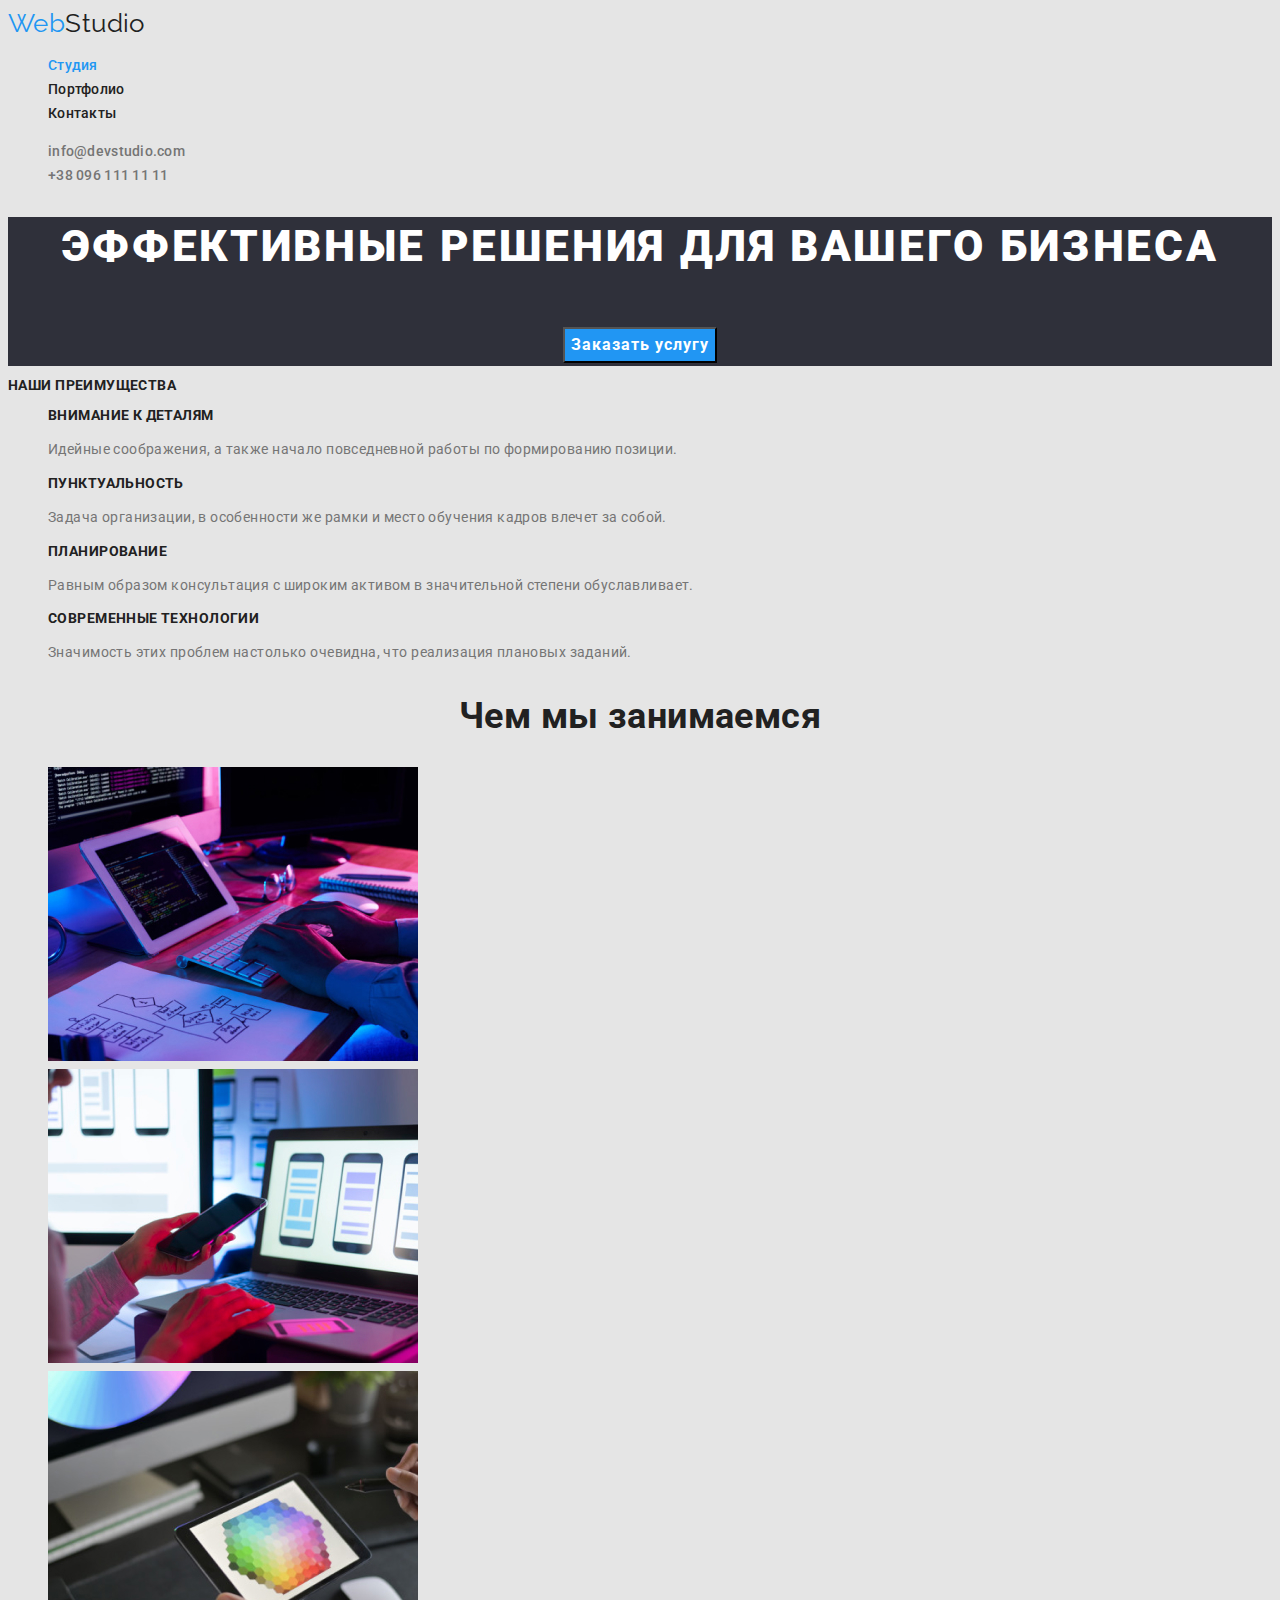
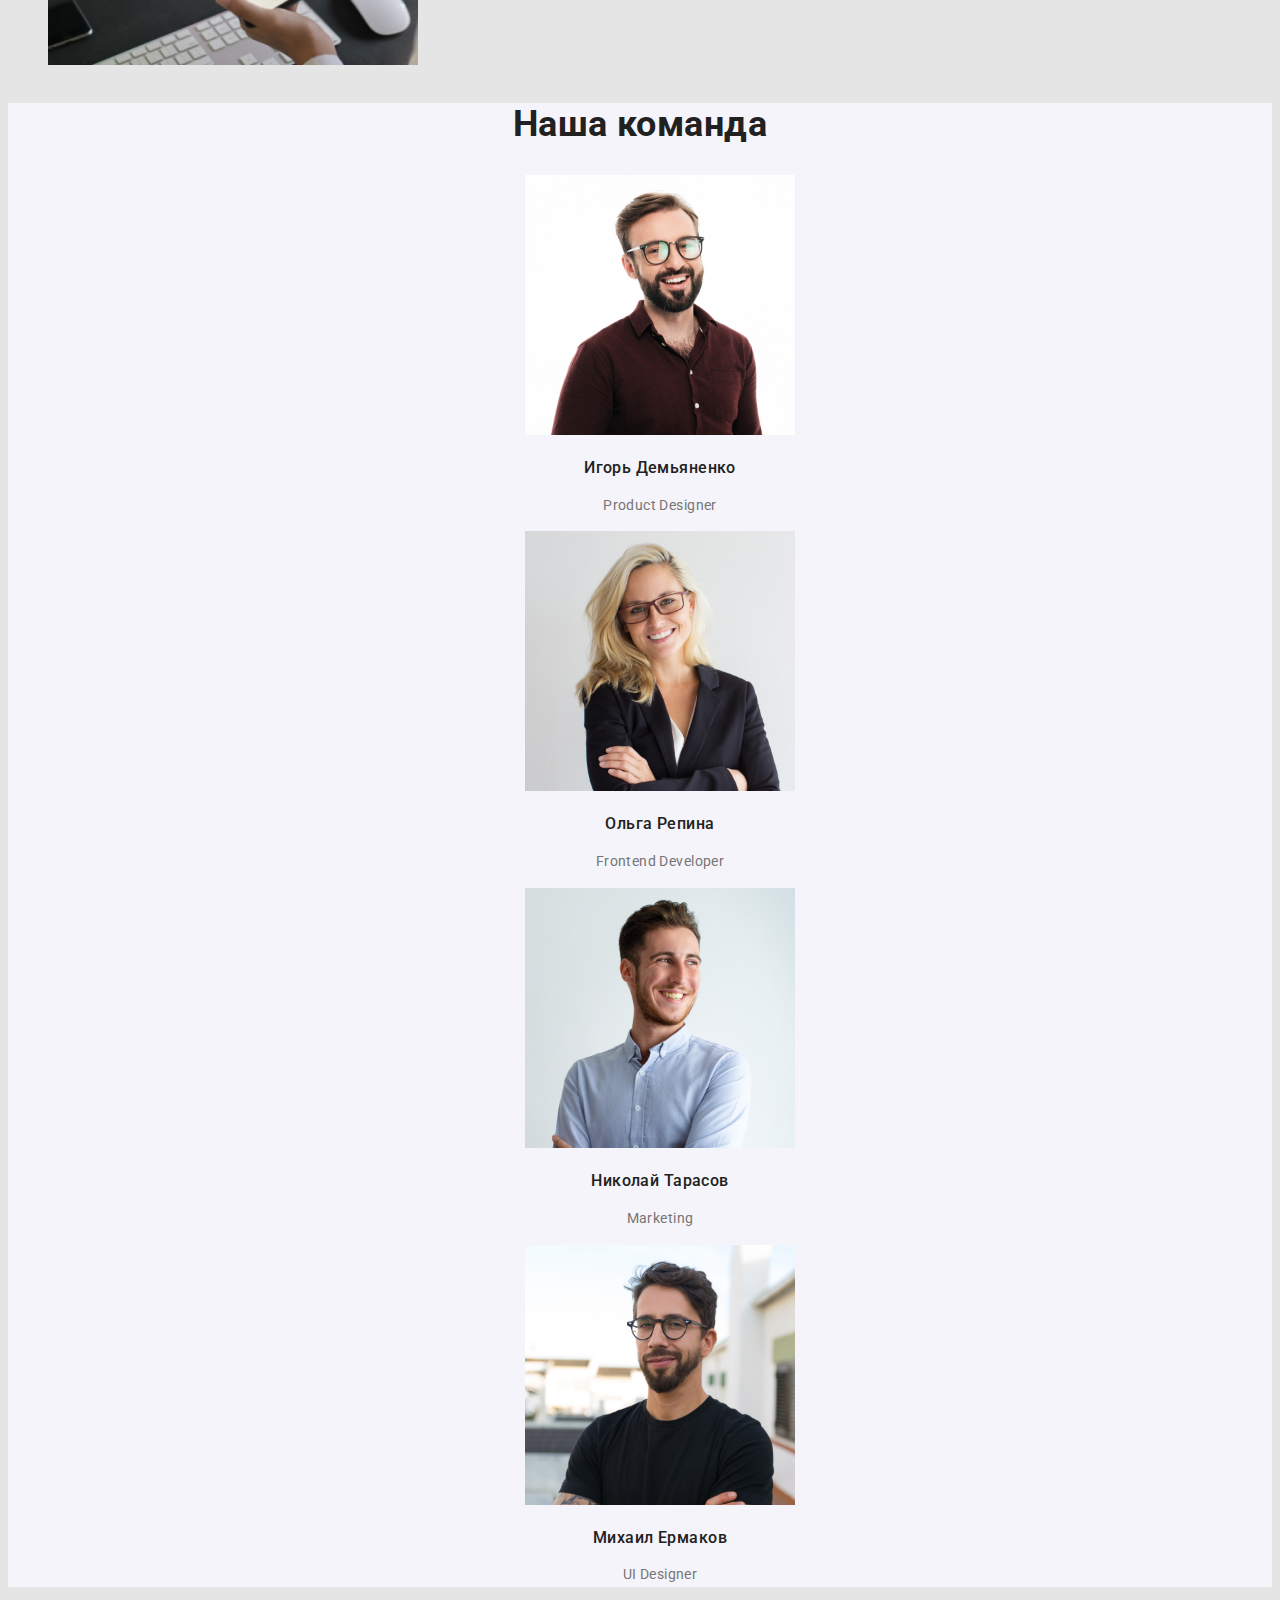
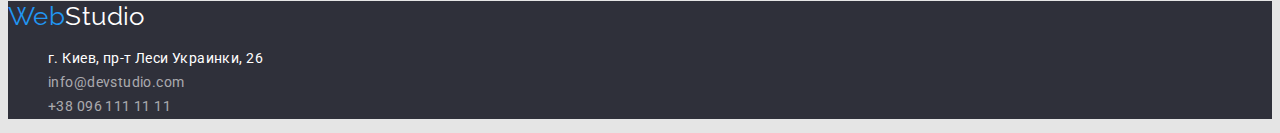
<file: index.html>
<!DOCTYPE html>
<html lang="ru">
<head>
    <meta charset="UTF-8">
    <meta http-equiv="X-UA-Compatible" content="IE=edge">
    <meta name="viewport" content="width=device-width, initial-scale=1.0">
    <title>WebStudio</title>
    <link rel="preconnect" href="https://fonts.googleapis.com">
    <link rel="preconnect" href="https://fonts.gstatic.com" crossorigin>
    <link href="https://fonts.googleapis.com/css2?family=Raleway:wght@700&family=Roboto:wght@400;500;700;900&display=swap"
        rel="stylesheet">
    <link rel="stylesheet" href="./styles.css/styles.css">
</head>
<body>
    <!-- Шапка сайта -->
    <header>
        <nav class="site-nav">
    <a href="./index.html" class="logo">Web<span class="logo-color">Studio</span></a>
        <ul class="list">
            <li><a href="./index.html" class="link current">Студия</a></li>
            <li ><a href="./portfolio.html" class="link title">Портфолио</a></li>
            <li ><a href="./contacts.html" class="link title">Контакты</a></li>
        </ul>
        </nav>
        <ul class="contacs list">
        <li><a href="mailto:info@devstudio.com" class="link">info@devstudio.com</a></li>
       <li> <a href="tel:+380961111111" class="link">+38 096 111 11 11</a> </li>
            </ul>
    </header>

    <main>
    <!-- Герой -->
        <section class="hero">
            <h1 class="hero title">ЭФФЕКТИВНЫЕ РЕШЕНИЯ ДЛЯ ВАШЕГО БИЗНЕСА</h1>
             <button class="button"> Заказать услугу</button>
        </section>

        <!-- Преимущества -->
        <section>
            <h2 class="benefits-title">НАШИ ПРЕИМУЩЕСТВА</h2>
            <ul class="list">
                <li>
                    <h3 class="benefits-title">ВНИМАНИЕ К ДЕТАЛЯМ</h3>
                    <p>
                        Идейные соображения, а также начало повседневной работы по формированию позиции.
                    </p>
                </li>
                <li>
                    <h3 class="benefits-title">ПУНКТУАЛЬНОСТЬ</h3>
                    <p>
                        Задача организации, в особенности же рамки и место обучения кадров влечет за собой.
                    </p>
                </li>
                <li>
                    <h3 class="benefits-title">ПЛАНИРОВАНИЕ</h3>
                    <p>
                        Равным образом консультация с широким активом в значительной степени обуславливает.
                    </p>
                </li>
                <li>
                    <h3 class="benefits-title">СОВРЕМЕННЫЕ ТЕХНОЛОГИИ</h3>
                    <p>
                        Значимость этих проблем настолько очевидна, что реализация плановых заданий.
                    </p>
                </li>

            </ul>

        </section>

        <section>
            <h2 class="work-title">Чем мы занимаемся</h2>
            <ul class="list">
                <li>
                    <img src="./image/box1.jpg" alt="Верстка сайта" width="370" height="294"> 
                </li>
                <li>
                    <img src="./image/box2.jpg" alt="Адаптивность устройств" width="370" height="294">
                </li>
                <li>
                    <img src="./image/box3.jpg" alt="Выбор цвета" width="370" height="294">
                </li>
            </ul>
        </section>

        <section class="team">
            <h2 class="team-title">Наша команда</h2>
            <ul class="list">
                <li>
                    <img src="./image/ИгорьДемьяненко.jpg" alt="Фото Сотрудника" width="270" Height="260">
                    <h3 class="team-employee">Игорь Демьяненко</h3>
                    <p lang="eng" class="team-profession">Product Designer</p>
                </li>
                <li">
                    <img src="./image/ОльгаРепина.jpg" alt="Фото Сотрудника" width="270" Height="260">
                    <h3 class="team-employee">Ольга Репина</h3>
                    <p lang="eng" class="team-profession">Frontend Developer</p>
                </li>
                <li>
                    <img src="./image/НиколайТарасов.jpg" alt="Фото Сотрудника" width="270" Height="260">
                    <h3 class="team-employee">Николай Тарасов</h3>
                    <p lang="eng" class="team-profession">Marketing</p>
                </li>
                <li>
                    <img src="./image/МихаилЕрмаков.jpg" alt="Фото Сотрудника" width="270" Height="260">
                    <h3 class="team-employee">Михаил Ермаков</h3>
                    <p lang="eng" class="team-profession">UI Designer</p>
                </li>

            </ul>
        </section>
    </main>

    <!-- Футер -->
    <footer class="footer">
        <a href="./index.html" class="logo">  Web<span class="logo-color-footer">Studio</spa></a>
            <address>
                <ul class="contacs list">
           <li class="footer-address"> г. Киев, пр-т Леси Украинки, 26 </li>
            
            <li><a href="mailto:info@devstudio.com" class="footer-logo">info@devstudio.com</a></li>
            <li> <a href="tel:+380961111111" class="footer-logo">+38 096 111 11 11</a> </li>
            </ul>
        </address>
    </footer>


</body>
</html>
</file>
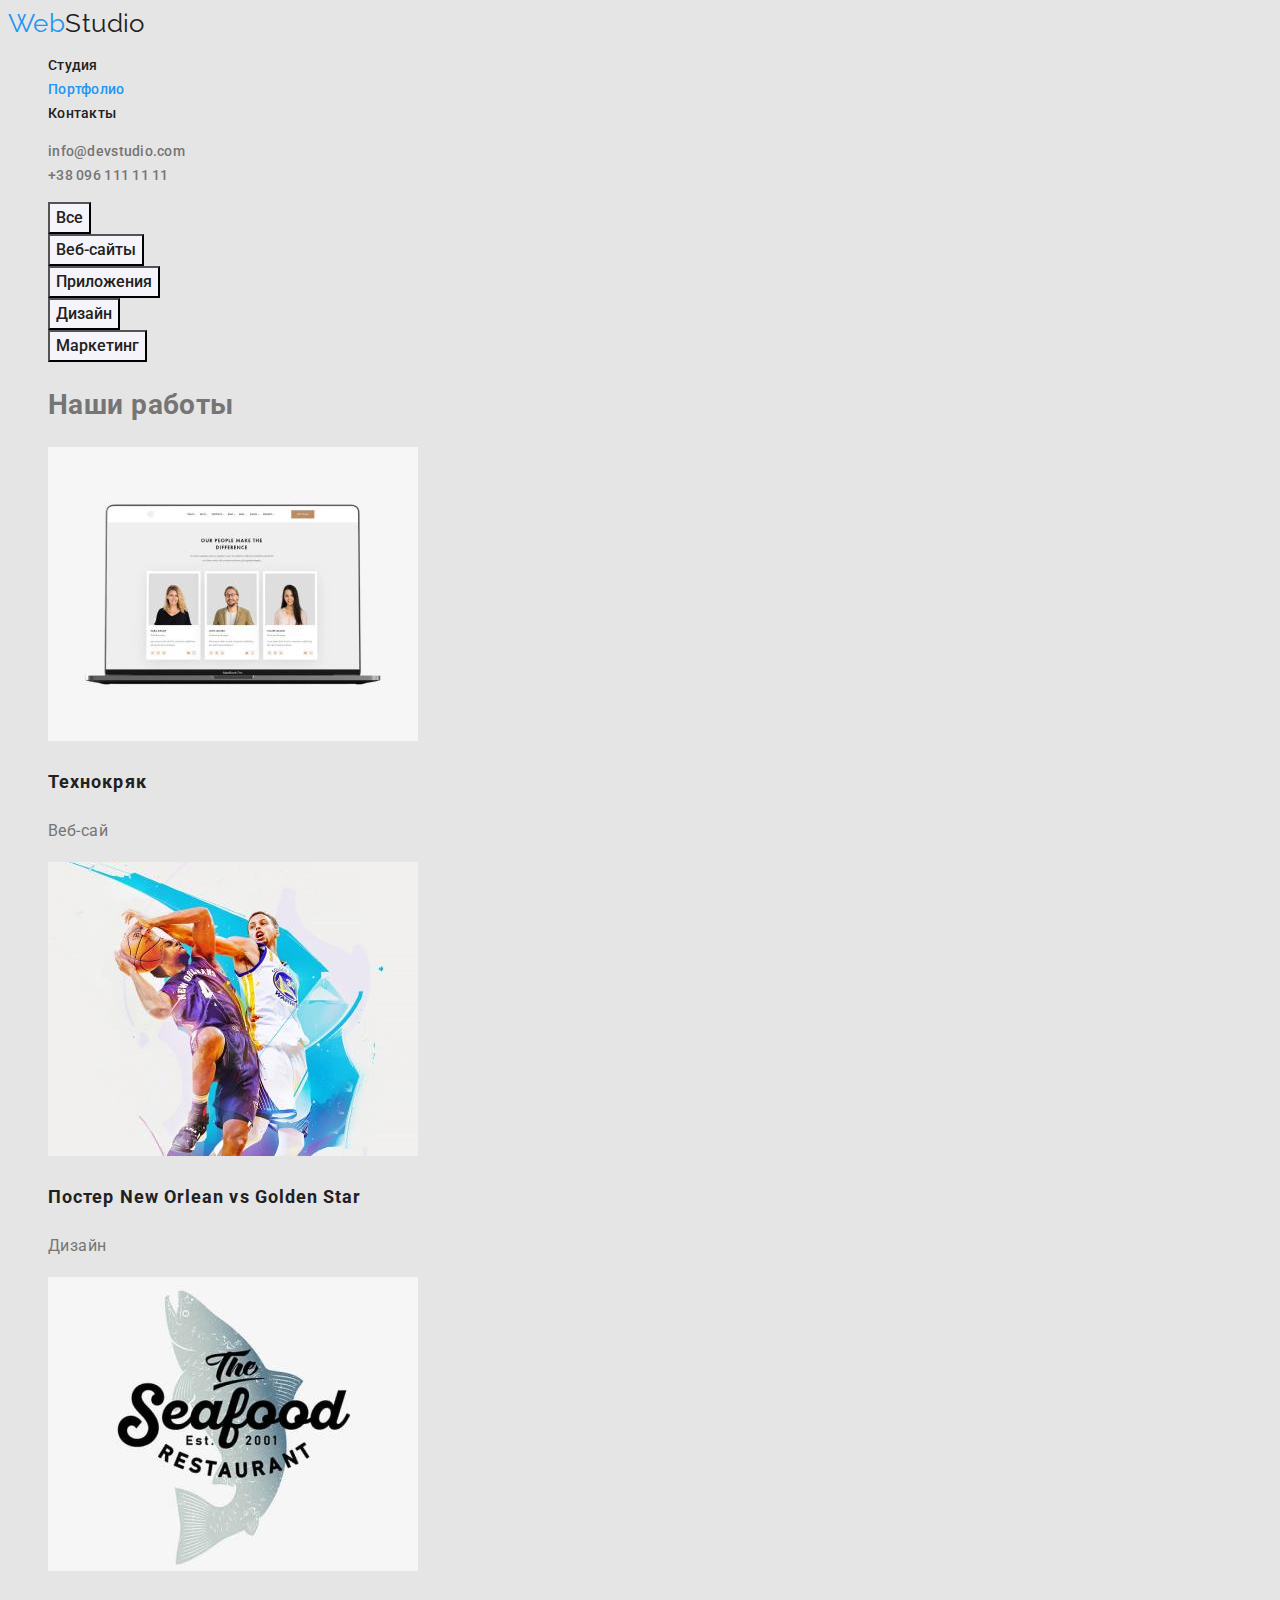
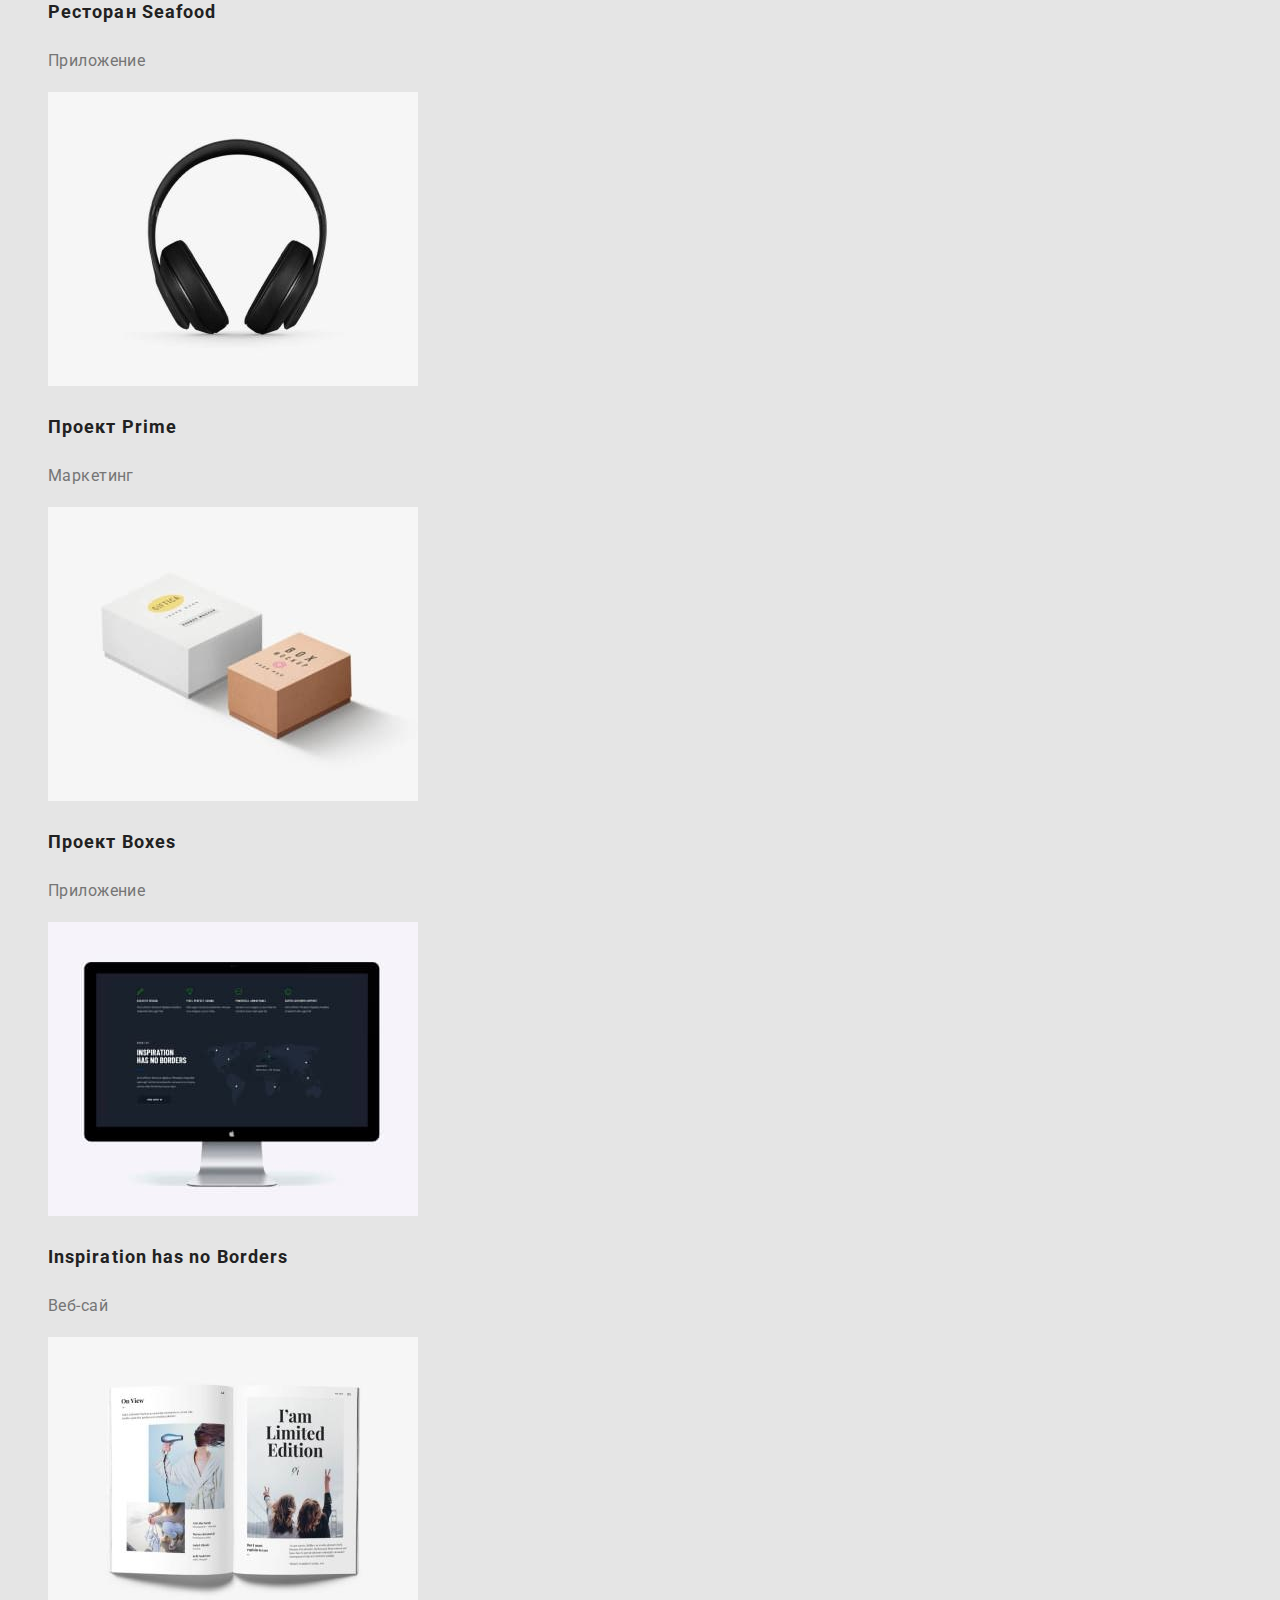
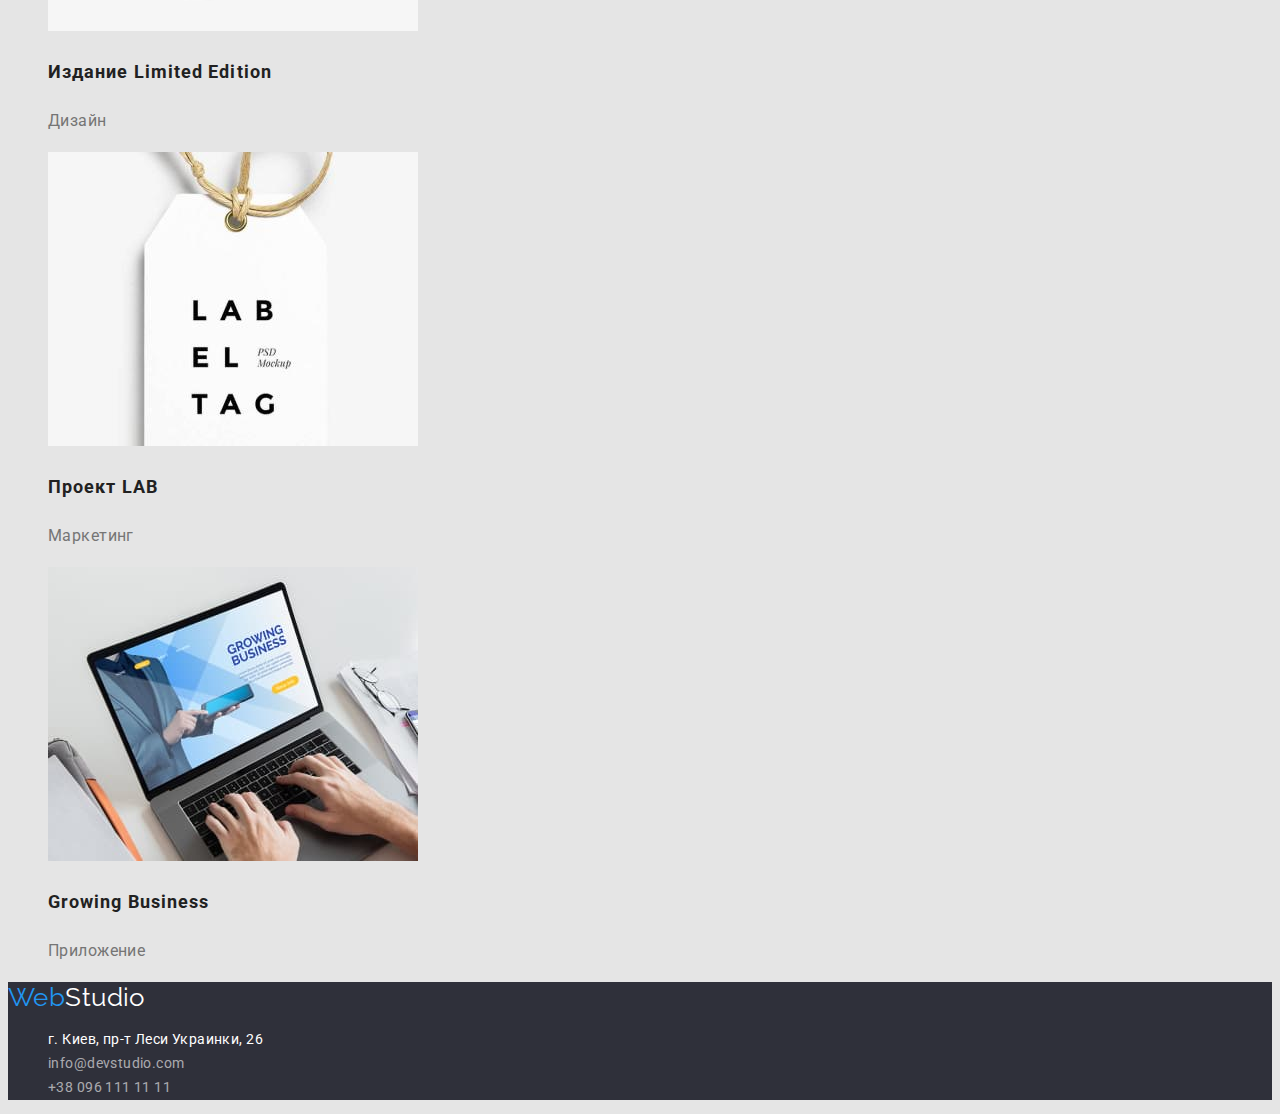
<file: portfolio.html>
<!DOCTYPE html>
<html lang="ru">

<head>
    <meta charset="UTF-8">
    <meta http-equiv="X-UA-Compatible" content="IE=edge">
    <meta name="viewport" content="width=device-width, initial-scale=1.0">
    <title>Portfolio</title>
    <link rel="preconnect" href="https://fonts.googleapis.com">
    <link rel="preconnect" href="https://fonts.gstatic.com" crossorigin>
    <link href="https://fonts.googleapis.com/css2?family=Raleway:wght@700&family=Roboto:wght@400;500;700;900&display=swap"
        rel="stylesheet">
    <link rel="stylesheet" href="./styles.css/styles.css">
</head>

<body>
    <!-- Шапка сайта -->
    <header>
        <nav class="site-nav">
            <a href="./index.html" class="logo">Web<span class="logo-color">Studio</span></a>
            <ul class="list">
                <li><a href="./index.html" class="link title">Студия</a></li>
                <li><a href="./portfolio.html" class="link current">Портфолио</a></li>
                <li><a href="./contacts.html" class="link title">Контакты</a></li>
            </ul>
        </nav>
        <ul class="contacs list">
            <li><a href="mailto:info@devstudio.com" class="link">info@devstudio.com</a></li>
            <li> <a href="tel:+380961111111" class="link">+38 096 111 11 11</a> </li>
        </ul>
    </header>

    <main>
        <section class="portfolio">
            <ul class="list">
                <li> <button type="button" class="portfolio-buttons"> Все </button> </li>
                <li><button type="button" class="portfolio-buttons">Веб-сайты </button></li>
                <li><button type="button" class="portfolio-buttons"> Приложения</button></li>
                <li><button type="button" class="portfolio-buttons"> Дизайн</button></li>
                <li><button type="button" class="portfolio-buttons">Маркетинг </button></li>
            </ul>
        
        
            <ul class=" project list">
            <h1>Наши работы</h1>
                <li><img src="./image/portfolio-img1.jpg" alt="фото проекта" width="370" Height="294">
                <h2 class="project-title">Технокряк</h2>
                <p class="project-text">Веб-сай</p></li>
                <li><img src="./image/portfolio-img2.jpg" alt="фото проекта" width="370" Height="294">
                <h2 class="project-title">Постер New Orlean vs Golden Star</h2>
                <p class="project-text">Дизайн</p></li>
                <li><img src="./image/portfolio-img3.jpg" alt="фото проекта" width="370" Height="294">
                <h2 class="project-title">Ресторан Seafood</h2>
                <p class="project-text">Приложение</p></li>
                <li><img src="./image/portfolio-img4.jpg" alt="фото проекта" width="370" Height="294">
                <h2 class="project-title">Проект Prime</h2>
                <p class="project-text">Маркетинг</p></li>
                <li><img src="./image/portfolio-img5.jpg" alt="фото проекта" width="370" Height="294">
                <h2 class="project-title">Проект Boxes</h2>
                <p class="project-text">Приложение</p></li>
                <li><img src="./image/portfolio-img6.jpg" alt="фото проекта" width="370" Height="294">
                <h2 class="project-title">Inspiration has no Borders</h2>
                <p class="project-text">Веб-сай</p></li>
                <li><img src="./image/portfolio-img7.jpg" alt="фото проекта" width="370" Height="294">
                <h2 class="project-title">Издание Limited Edition</h2>
                <p class="project-text">Дизайн</p></li>
                <li><img src="./image/portfolio-img8.jpg" alt="фото проекта" width="370" Height="294">
                <h2 class="project-title">Проект LAB</h2>
                <p class="project-text">Маркетинг</p></li>
                <li>
                <img src="./image/portfolio-img9.jpg" alt="фото проекта" width="370" Height="294">
                <h2 class="project-title">Growing Business</h2>
                <p class="project-text">Приложение</p>
                </li>
            </ul >
        </section>
    </main>

    <!-- Футер -->
    <footer class="footer">
        <a href="./index.html" class="logo"> Web<span class="logo-color-footer">Studio</spa></a>
        <address>
            <ul class="contacs list">
                <li class="footer-address"> г. Киев, пр-т Леси Украинки, 26 </li>
    
                <li><a href="mailto:info@devstudio.com" class="footer-logo">info@devstudio.com</a></li>
                <li> <a href="tel:+380961111111" class="footer-logo">+38 096 111 11 11</a> </li>
            </ul>
        </address>
    </footer>


</body>

</html>
</file>
<file: styles.css/styles.css>
:root {
  --main-background-color: #e5e5e5;
  --secondary-background-color: #f5f4fa;
  --herofoot-background-color: #2f303a;
  --main-text-color: #757575;
  --title-text-color: #212121;
  --hero-text-color: #ffffff;
  --hover-text-color: #2196f3;
}

body {
  background-color: var(--main-background-color);
  color: var(--main-text-color);
  font-family: Roboto, sans-serif;
  letter-spacing: 0.03em;
  font-size: 14px;
  line-height: 1.71;
}
.list {
  list-style: none;
}
.link {
  text-decoration: none;
  color: var(--main-text-color);
}

/* Logo */
.logo {
  font-family: Raleway, sans-serif;
  font-size: 26px;
  line-height: 1.17;
  text-decoration: none;
  color: var(--hover-text-color);
}
.logo-color {
  color: var(--title-text-color);
}
.logo-color-footer {
  color: var(--hero-text-color);
}
.site-nav .link,
.contacs .link {
  font-weight: 500;
  line-height: 1.18;
  letter-spacing: 0.02em;
}

.site-nav .link.title:hover,
.contacs .link:hover,
.site-nav .link.title:focus,
.contacs .link:focus {
  color: var(--hover-text-color);
}

.site-nav .link.current {
  color: var(--hover-text-color);
}
.site-nav .link.title {
  color: var(--title-text-color);
}
/* Hero */
.hero {
  background-color: var(--herofoot-background-color);
  color: var(--hero-text-color);
  font-weight: 900;
  font-size: 44px;
  line-height: 1.36;
  letter-spacing: 0.06em;
  text-align: center;
}
.button {
  font-family: Roboto, sans-serif;
  font-weight: 700;
  background-color: var(--hover-text-color);
  color: var(--hero-text-color);
  font-weight: 700;
  font-size: 16px;
  line-height: 1.88;
  letter-spacing: 0.06em;
  text-align: center;
}

/* main */
.benefits-title {
  color: var(--title-text-color);
  font-size: 14px;
  font-weight: 700;
  line-height: 1.14;
}

.work-title,
.team-title {
  color: var(--title-text-color);
  font-weight: 700;
  font-size: 36px;
  line-height: 1.17;
  text-align: center;
}

.team {
  background-color: var(--secondary-background-color);
  text-align: center;
}
.team-employee {
  color: var(--title-text-color);
  font-weight: 500;
  font-size: 16px;
  line-height: 1.17;
}

/* footer */
.footer {
  background-color: var(--herofoot-background-color);
}
.footer-address {
  font-style: normal;
  color: var(--hero-text-color);
}
.footer-logo {
  font-style: normal;
  text-decoration: none;
  color: var(--main-text-color);
  color: rgba(255, 255, 255, 0.6);
}

/* portfolio */
.portfolio-buttons {
  background-color: var(--secondary-background-color);
  color: var(--title-text-color);
  font-family: Roboto, sans-serif;
  font-weight: 500;
  font-size: 16px;
  line-height: 1.63;
  text-align: center;
}

.portfolio-buttons:hover,
.portfolio-buttons:focus {
  background-color: var(--hover-text-color);
  color: var(--hero-text-color);
}
.project-title {
  color: var(--title-text-color);
  font-weight: 700;
  font-size: 18px;
  line-height: 2;
  letter-spacing: 0.06em;
}

.project-text {
  font-size: 16px;
  line-height: 1.88;
}
</file>
